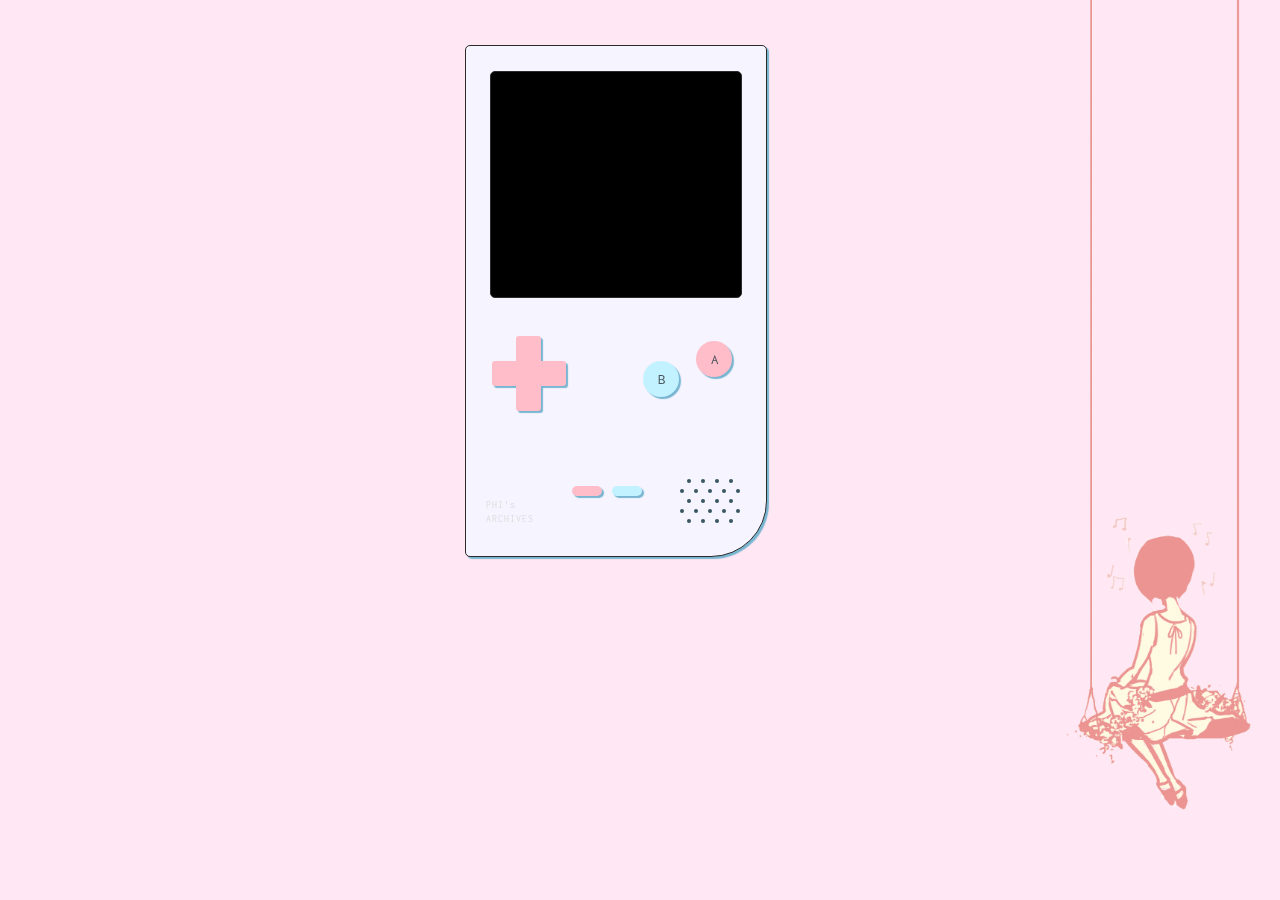
<file: index.html>
<!DOCTYPE html>
<html xmlns="http://www.w3.org/1999/xhtml" xml:lang="en" lang="en">

<head>
  <title>snoodly-archive</title>

  <!--
                               _               
                              | |              
  ___ _   _ _ __   ___ _ __ __| | ___ _ __ ___ 
 / __| | | | '_ \ / _ \ '__/ _` |/ _ \ '__/ _ \
 \__ \ |_| | |_) |  __/ | | (_| |  __/ | |  __/
 |___/\__,_| .__/ \___|_|  \__,_|\___|_|  \___|
           | |                                 
           |_|                                 

theme by superdere ꒰｡•‿•｡꒱
EDIT: it's kogami.tumblr.com now
EDIT: link to original theme https://gists.rawgit.com/niconicosette/dd2f0675a4600be818276709c147565e/raw/b3c622033e468a852f3b6437396b4aded0bdf621/thm.html#t24
please remember:

- html design is a form of art
- html design is protected under common copyright law
- therefore removing the theme credit makes you a scummy art thief

enjoy your new theme!

-->
  <meta name="viewport" content="width=device-width, initial-scale=1.0" />
  <link rel="stylesheet" href="css/style.css" />
  <script src="https://ajax.googleapis.com/ajax/libs/jquery/1.7/jquery.min.js"></script>

  <script type="text/javascript" src="js/tooltips.js"></script>
  <script>
    // source actually https://static.tumblr.com/7qjmkr5/IUmmdsy41/jquery.style-my-tooltips.js, but that's not archivable
    (function ($) {
      $(document).ready(function () {
        $("[title]").style_my_tooltips();
      });
    })(jQuery);
  </script>
</head>

<body>
  <iframe id="fish" scrolling="no" frameborder="0"
    src="https://cdn.abowman.com/widgets/fish/fish.html?up_backgroundColor=ffe7f3&up_numFish=5&up_fishColor1=80b8d2&up_fishColor2=80b8d2&up_fishColor3=80b8d2&up_fishColor4=80b8d2&up_fishColor5=80b8d2&up_fishColor6=80b8d2&up_fishColor7=80b8d2&up_fishColor8=80b8d2&up_fishColor9=80b8d2&up_fishColor10=80b8d2"></iframe>

  <img id="kiwa" src="assets/kiwa.gif" />
  <div id="content">
    <div id="gbc">
      <!--         <img
          id="pixel"
          src="whatever the lower left icon is"
        /> -->
      <p id="pixel">
        PHI's ARCHIVES
      </p>

      <div id="speaker">
        <div id="l1">
          <div id="hole"></div>
          <div id="hole"></div>
          <div id="hole"></div>
          <div id="hole"></div>
        </div>
        <div id="l2">
          <div id="hole"></div>
          <div id="hole"></div>
          <div id="hole"></div>
          <div id="hole"></div>
          <div id="hole"></div>
        </div>
        <div id="l3">
          <div id="hole"></div>
          <div id="hole"></div>
          <div id="hole"></div>
          <div id="hole"></div>
        </div>
        <div id="l4">
          <div id="hole"></div>
          <div id="hole"></div>
          <div id="hole"></div>
          <div id="hole"></div>
          <div id="hole"></div>
        </div>
        <div id="l5">
          <div id="hole"></div>
          <div id="hole"></div>
          <div id="hole"></div>
          <div id="hole"></div>
        </div>
        <div id="triangle"></div>
        <div id="bubble">old stuff migrated from tumblr.</div>
      </div>

      <div id="starts">
        <a id="s1" href="http://superdere.tumblr.com" title="theme"></a>
        <a id="s2" href="/" title="HOME"></a>
      </div>

      <div id="crosses">
        <div id="cmid"></div>
        <a id="c1" href="calmspirit/index.html" title="thankya"></a>
        <a id="c2" href="nilla-cafe/index.html" title="nilla nilla cafe"></a>
        <a id="c3" href="https://zbeok.github.io/nicenicenice" title="a niceness"></a>
        <a id="c4" href="https://zbeok.github.io/d4r1ing" title="1-(800)-god-talk"></a>
      </div>

      <div id="abs">
        <a id="ab" href="about/index.html" title="about"><span style="margin-left:2px;">A</span></a>
        <a id="bb" href="commission/index.html" title="commission me"><span style="margin-left:3px;">B</span></a>
      </div>
      <!-- should put an iframe here instead of links -->
      <div id="posts"></div>
    </div>
  </div>
</body>

</html>
</file>
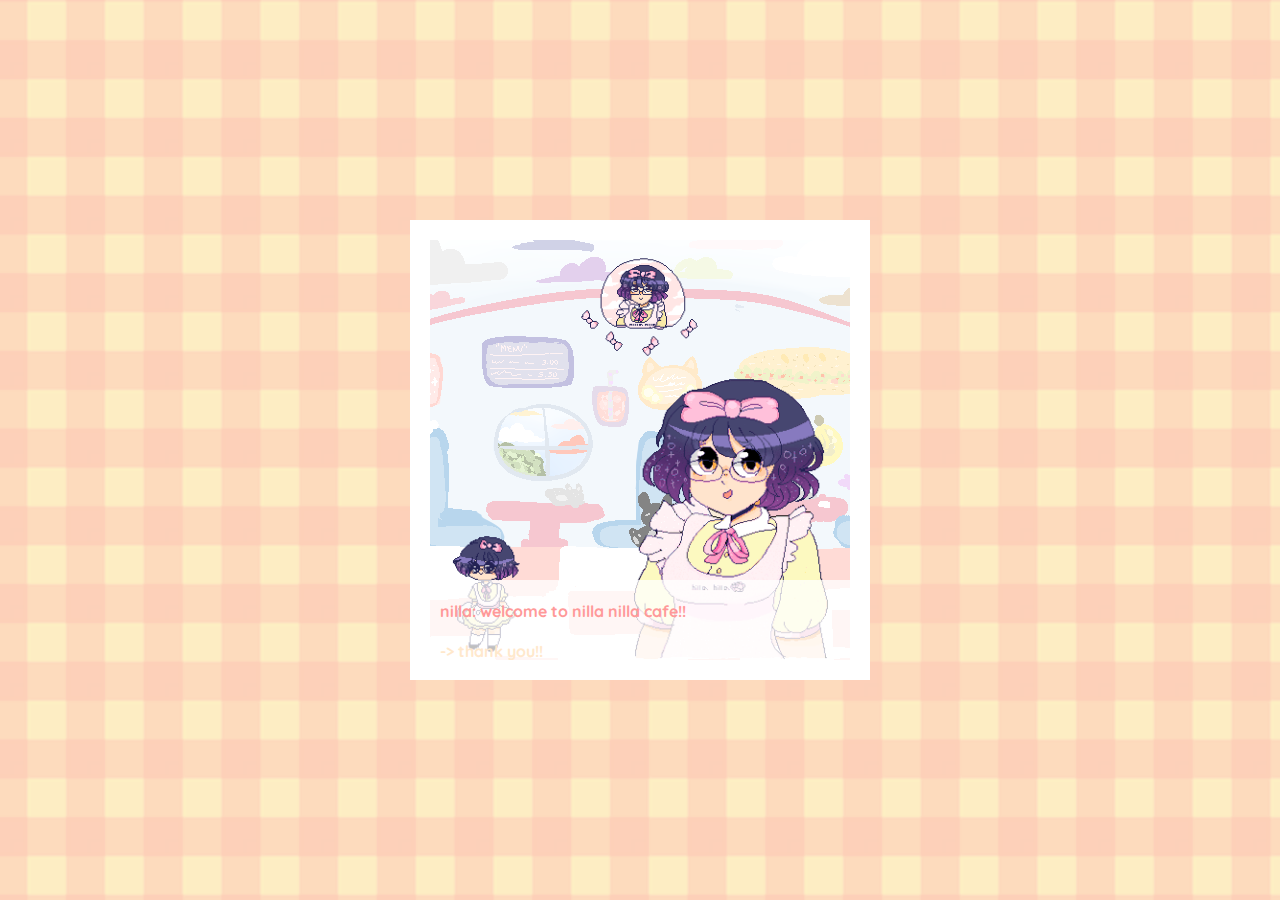
<file: nilla-cafe/index.html>
<!DOCTYPE html>
<html lang="en">

<head>
  <meta charset="utf-8" />
  <meta name="viewport" content="width=device-width, initial-scale=1" />
  <link rel="icon" href="https://glitch.com/favicon.ico" />
  <title>Hello Babes!</title>

  <!-- stylesheets -->
  <link rel="stylesheet" href="style.css" />

  <!-- js -->
  <script src="script.js"></script>
</head>

<body>
  <div class="content" role="main">
    <div id="container">
      <div id="ui">
        <img id="reaction" src="../assets/smile.gif" />
        <img id="stats" src="../assets/stats.png" />
        <div id="talkbubble">
          <p class="talk">
            nilla: welcome to nilla nilla cafe!! <br /><br />
            <a onclick="progress()">-> thank you!! </a>
          </p>
        </div>
      </div>
      <img id="sprite" src="../assets/nilla-pixel.png" />
    </div>
  </div>
  <!-- The footer holds our remix button — you can use it for structure or cut it out ✂ -->
  <footer class="footer"></footer>
</body>

</html>
</file>
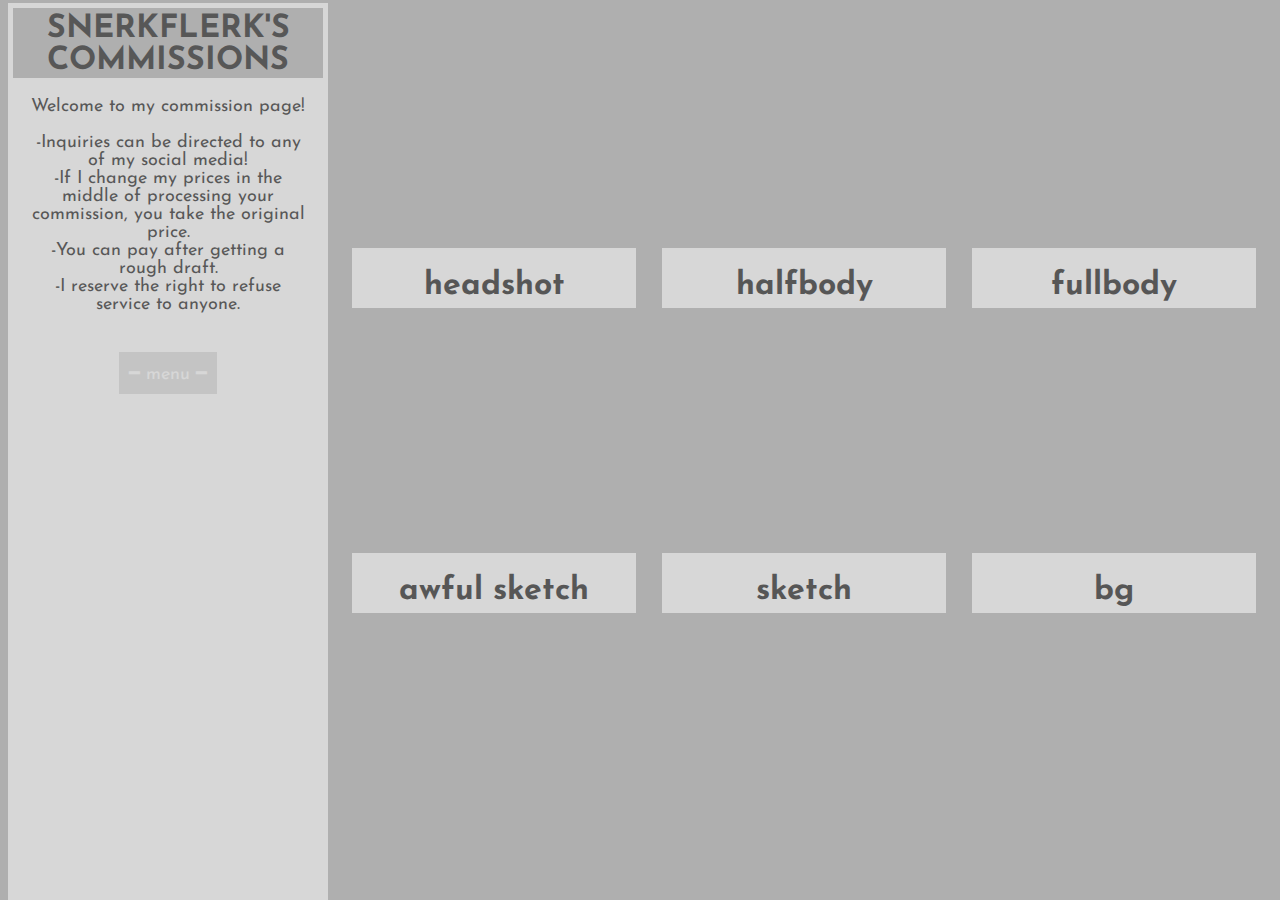
<file: commission/2016.html>
<!DOCTYPE html PUBLIC "-//W3C//DTD XHTML 1.0 Transitional//EN" "http://www.w3.org/TR/xhtml1/DTD/xhtml1-transitional.dtd">
<html xmlns="http://www.w3.org/1999/xhtml">
<head>
<link href="https://fonts.googleapis.com/css?family=Josefin+Sans" rel="stylesheet"><meta name="viewport" content="width=device-width, initial-scale=1.0" />
</head>

<style>

body {
    background:#afafaf;
	font-family: 'Josefin Sans', 'Helvetica Neue', Arial, sans-serif;
	font-size:18px;
}

#main {
	position:fixed;
	width:25%;
	height:100%;
	background: #ffffff;
	text-align: center;
	opacity:0.5;
	transition: all .5s ease;
	margin-top:-5px;
}

#main:hover {
	opacity:.8;
}

#title {
    background:#afafaf;
    height:60px;
	font-size: 32px;
	padding:5px;
	font-weight: bold;
	margin:5px;
	z-index: 10;
}

#sidebar {
	margin: 20px;
}

/* Style The Dropdown Button */
.dropbtn {
    background-color: #dadada;
    width: 100%;
    color: white;
    padding: 10px;
    margin-top:20px;
    font-size: 12px;
    border: none;
    cursor: pointer;
	transition: all .5s ease;
	font-family: 'Josefin Sans', 'Helvetica Neue', Arial, sans-serif;
	font-size:18px;
}

/* The container <div> - needed to position the dropdown content */
.dropdown {
    position: relative;
    display: inline-block;
}

/* Dropdown Content (Hidden by Default) */
.dropdown-content {
    display: none;
    position: absolute;
    background-color: #f9f9f9;
    width: 100%;
	transition: all .5s ease;
}

/* Links inside the dropdown */
.dropdown-content a {
    color: black;
    padding: 10px;
    text-decoration: none;
    display: block;
	transition: all .5s ease;
}

/* Change color of dropdown links on hover */
.dropdown-content a:hover {background-color: #dadada}

/* Show the dropdown menu on hover */
.dropdown:hover .dropdown-content {
    display: block;
}

/* Change the background color of the dropdown button when the dropdown content is shown */
.dropdown:hover .dropbtn {
    background-color: gray;
}

#options{
    margin: 5px 0 0 26%;
    text-align:center;
    position:relative;
}

.type {
    display: inline-block;
    position:initial;
    width:32.5%;
    height:300px;
    background:gray;
    text-align:center;
    overflow:hidden;
}

.written {
    background:#ffffff;
    position: initial;
    height:280px;
    width:auto;
	z-index: 10;
	padding:1px 10px;
	margin:10px;
	margin-top:240px;
	opacity:.5;
	transition: all .5s ease;
}

.written h1{
	font-size: 32px;
	font-weight: bold;
}
.written:hover {
	opacity:.9;
	margin-top:10px;
}
    
#headshot {
    background:url(http://pre01.deviantart.net/92c1/th/pre/i/2015/166/6/5/kiwako__again___by_snerkflerks-d8xg7sh.png);
    background-repeat: no-repeat;
    background-size: auto 200%;
    background-position:50%;
}

#halfbody {
    background:url(https://img00.deviantart.net/2c1e/i/2017/129/6/b/super_nice_everything_nice_by_snerkflerks-db8pwr7.png);
    background-repeat: no-repeat;
    background-size:auto 100%;
    background-position:50% 25%;
}

#fullbody {
    background:url(http://orig11.deviantart.net/7e92/f/2016/178/0/d/_commission__fates_by_snerkflerks-da7wum2.gif);
    background-repeat: no-repeat;
    background-size: auto 200%;
    background-position:100% 75%;
}

#awful {
    background:url(http://68.media.tumblr.com/eb5f4376636a7a3f552a583fb386ff70/tumblr_oebt5clJJx1tqt1h6o2_1280.png);
    background-repeat: no-repeat;
    background-size: auto 125%;
    background-position:100% 75%;
}

#sketch {
    background:url(http://pre07.deviantart.net/546c/th/pre/i/2016/194/8/7/_com__lacie_by_snerkflerks-da93v6j.png);
    background-repeat: no-repeat;
    background-size: auto 100% ;
    background-position:100% 75%;
}

#bg {
    background:url(https://68.media.tumblr.com/4777a1ad27160bd7eedb99de4ce0dcce/tumblr_p5nwqycsSi1tqt1h6o1_1280.png);
    background-repeat: no-repeat;
    background-size: auto 100%;
    background-position:50% 75%;
}

</style>
<script language="javascript" type="text/javascript">// <![CDATA[
if ((navigator.userAgent.match(/iPhone/i)) || (navigator.userAgent.match(/iPod/i))) {
  location.replace("/commission/mobile.html");
} else if (screen.width <= 320){
  document.location = "/commission/mobile.html";
}
// ]]></script>
<body>
<div id= "main">
    <div id="title">SNERKFLERK'S COMMISSIONS</div>
    <div id="sidebar"><p>
        Welcome to my commission page!<br><br>
        -Inquiries can be directed to any of my social media!<br>
        -If I change my prices in the middle of processing your commission, you take the original price. <br>
        -You can pay after getting a rough draft.<br>
        -I reserve the right to refuse service to anyone.</p>
        <div class="dropdown">
            <button class="dropbtn">━ menu ━</button>
            <div class="dropdown-content">
                <a href="http://snerkflerks.tumblr.com/tagged/snerkflerk-draws">examples</a>
                <a href="http://snerkflerks.tumblr.com/about">about</a>
                <a href="http://snerkflerks.tumblr.com/">tumblr</a>
                <a href="http://snerkflerks.deviantart.com/">da</a>
            </div>
        </div>
    </div>
</div>


<div id= "options">
    <div class="type" id="headshot"><div class="written"><h1>headshot</h1><p><b>$40</b><br><br><br>comes with an optional background or short animation, if requested.<br><br></p></div>
    </div>
    
    <div class="type" id="halfbody"><div class="written"><h1>halfbody</h1><p><b>$50</b><br><br><br> comes with a simple background, if requested. Extra characters are $10 each!<br><br></p></div>
    </div>
    
    <div class="type" id="fullbody"><div class="written"><h1>fullbody</h1><p><b>$70</b><br><br><br>comes with a simple background, if requested. Extra characters are 15$ each!<br><br></p></div>
    </div>
    
    <div class="type" id="awful"><div class="written"><h1>awful sketch</h1><p><b>$10</b><br><br><br>comes with an optional background, if requested. Extra characters are 3$ each!<br><br></p></div>
    </div>
    
    <div class="type" id="sketch"><div class="written"><h1>sketch</h1><p><b>$25</b><br><br><br>comes with an optional background, if requested. Extra characters are 5$ each!<br><br></p></div>
    </div>
    
    <div class="type" id="bg"><div class="written"><h1>bg</h1><p><b>$30-100</b><br><br><br> We can discuss the specifics! It all depends on complexity.<br><br></p></div>
    </div>

</div>

</body>
</html>
</file>
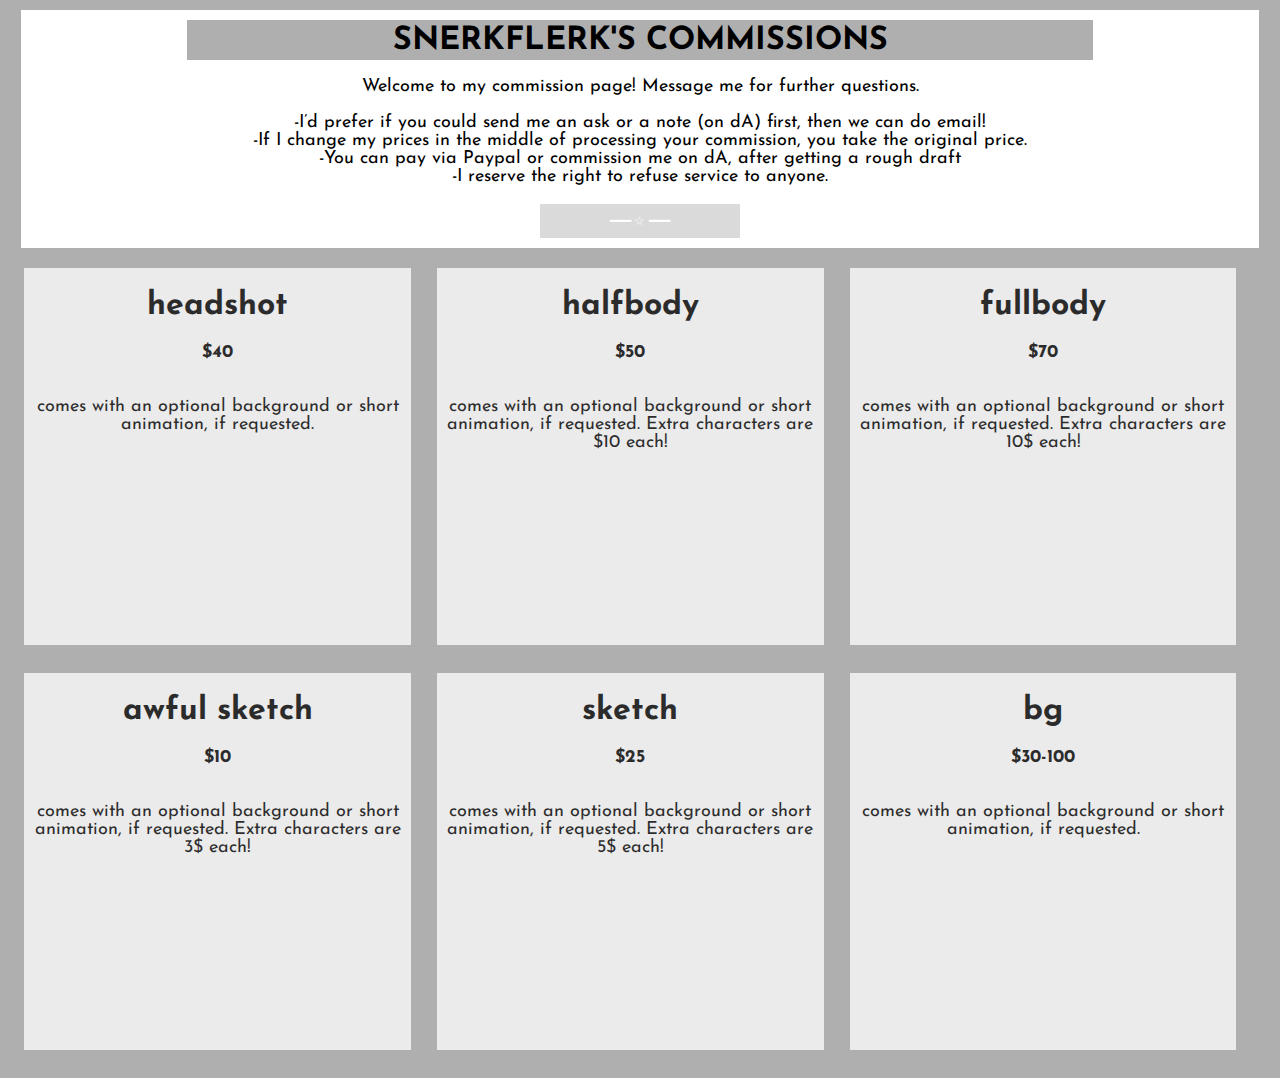
<file: commission/mobile.html>
<!DOCTYPE html PUBLIC "-//W3C//DTD XHTML 1.0 Transitional//EN" "http://www.w3.org/TR/xhtml1/DTD/xhtml1-transitional.dtd">
<html xmlns="http://www.w3.org/1999/xhtml">
<head>
<link href="https://fonts.googleapis.com/css?family=Josefin+Sans" rel="stylesheet">
  <meta name="viewport" content="width=device-width, initial-scale=1.0" />
</head>

<style>

body {
    background:#afafaf;
	font-family: 'Josefin Sans', 'Helvetica Neue', Arial, sans-serif;
	font-size:18px;
}

#main {
	width:98%;
	height:auto;
	background: #ffffff;
	text-align: center;
	transition: all .5s ease;
	margin:10px auto;
}


#title {
    position:absolute;
    background:#afafaf;
    width:70%;
    height:30px;
	font-size: 32px;
	font-weight: bold;
	padding:5px;
	margin:10px 13%;
	z-index: 10;
}

#sidebar {
	padding: 50px 10px 10px 10px;
}

/* Style The Dropdown Button */
.dropbtn {
    background-color: #dadada;
    width: 200px;
    color: white;
    padding: 10px;
    font-size: 12px;
    border: none;
    cursor: pointer;
	transition: all .5s ease;
}

/* The container <div> - needed to position the dropdown content */
.dropdown {
    position: relative;
    display: inline-block;
}

/* Dropdown Content (Hidden by Default) */
.dropdown-content {
    display: none;
    position: absolute;
    background-color: #f9f9f9;
    width: 200px;
	transition: all .5s ease;
}

/* Links inside the dropdown */
.dropdown-content a {
    color: black;
    padding: 10px;
    text-decoration: none;
    display: block;
	transition: all .5s ease;
}

/* Change color of dropdown links on hover */
.dropdown-content a:hover {background-color: #dadada}

/* Show the dropdown menu on hover */
.dropdown:hover .dropdown-content {
    display: block;
}

/* Change the background color of the dropdown button when the dropdown content is shown */
.dropdown:hover .dropbtn {
    background-color: gray;
}

#options{
    width:99%;
    margin: 10px auto;
    position:relative;
    z-index:-1;
}

.type {
    display: inline-block;
    width:32.5%;
    position: initial;
    height:400px;
    background:gray;
    text-align:center;
    overflow:hidden;
}

.written {
    background:#ffffff;
    position: initial;
    height:375px;
    width:auto;
	z-index: 10;
	padding:1px 10px;
	margin:10px;
	opacity:.75;
	transition: all .5s ease;
}

.written h1{
	font-size: 32px;
	font-weight: bold;
}
    
#headshot {
    background:url(http://pre01.deviantart.net/92c1/th/pre/i/2015/166/6/5/kiwako__again___by_snerkflerks-d8xg7sh.png);
    background-repeat: no-repeat;
    background-size: auto 250%;
    background-position:50%;
}

#halfbody {
    background:url(http://orig14.deviantart.net/6ace/f/2015/327/5/4/boing_boing__by_snerkflerks-d9hty27.png);
    background-repeat: no-repeat;
    background-size:auto 200%;
    background-position:100% 25%;
}

#fullbody {
    background:url(http://orig11.deviantart.net/7e92/f/2016/178/0/d/_commission__fates_by_snerkflerks-da7wum2.gif);
    background-repeat: no-repeat;
    background-size: auto 200%;
    background-position:100% 75%;
}

#awful {
    background:url(http://68.media.tumblr.com/eb5f4376636a7a3f552a583fb386ff70/tumblr_oebt5clJJx1tqt1h6o2_1280.png);
    background-repeat: no-repeat;
    background-size: auto 100%;
    background-position:100% 75%;
}

#sketch {
    background:url(http://pre07.deviantart.net/546c/th/pre/i/2016/194/8/7/_com__lacie_by_snerkflerks-da93v6j.png);
    background-repeat: no-repeat;
    background-size: auto 100% ;
    background-position:100% 75%;
}

#bg {
    background:url(http://orig14.deviantart.net/1a5a/f/2015/104/a/e/creek_creek_by_snerkflerks-d8prpd6.gif);
    background-repeat: no-repeat;
    background-size: auto 100%;
    background-position:100% 75%;
}

</style>
<body>
<div id= "main">
    <div id="title">SNERKFLERK'S COMMISSIONS</div>
    <div id="sidebar"><p>
        Welcome to my commission page! Message me for further questions.<br><br>
        -I’d prefer if you could send me an ask or a note (on dA) first, then we can do email!<br>
        -If I change my prices in the middle of processing your commission, you take the original price. <br>
        -You can pay via Paypal or commission me on dA, after getting a rough draft<br>
        -I reserve the right to refuse service to anyone.</p>
        <div class="dropdown">
            <button class="dropbtn">━━━ ☆ ━━━</button>
            <div class="dropdown-content">
                <a href="http://snerkflerks.tumblr.com/tagged/snerkflerk-draws">examples</a>
                <a href="http://snerkflerks.tumblr.com/about">about</a>
                <a href="http://snerkflerks.tumblr.com/">tumblr</a>
                <a href="http://snerkflerks.deviantart.com/">da</a>
            </div>
        </div>
    </div>
</div>


<div id= "options">
    <div class="type" id="headshot"><div class="written"><h1>headshot</h1><p><b>$40</b><br><br><br>comes with an optional background or short animation, if requested.<br><br></p></div>
    </div>
    
    <div class="type" id="halfbody"><div class="written"><h1>halfbody</h1><p><b>$50</b><br><br><br> comes with an optional background or short animation, if requested. Extra characters are $10 each!<br><br></p></div>
    </div>
    
    <div class="type" id="fullbody"><div class="written"><h1>fullbody</h1><p><b>$70</b><br><br><br>comes with an optional background or short animation, if requested. Extra characters are 10$ each!<br><br></p></div>
    </div>
    
    <div class="type" id="awful"><div class="written"><h1>awful sketch</h1><p><b>$10</b><br><br><br>comes with an optional background or short animation, if requested. Extra characters are 3$ each!<br><br></p></div>
    </div>
    
    <div class="type" id="sketch"><div class="written"><h1>sketch</h1><p><b>$25</b><br><br><br>comes with an optional background or short animation, if requested. Extra characters are 5$ each!<br><br></p></div>
    </div>
    
    <div class="type" id="bg"><div class="written"><h1>bg</h1><p><b>$30-100</b><br><br><br>comes with an optional background or short animation, if requested.<br><br></p></div>
    </div>

</div>

</body>
</html>
</file>
<file: css/style.css>
@import url("https://fonts.googleapis.com/css2?family=Inconsolata&display=swap");
::-webkit-scrollbar-thumb:vertical {
  -webkit-border-radius: 2px;
  border-radius: 2px;
  background-color: #404040;
  border-left: 1px solid #2b2b2b;
}
::-webkit-scrollbar-thumb:horizontal {
  background-color: #404040;
  height: 8px;
  border: 1px solid #2b2b2b;
}
::-webkit-scrollbar {
  width: 15px;
  background-color: #2b2b2b;
  height: 8px;
}
::-webkit-scrollbar-track {
  background: #2b2b2b;
  border-left: 1px solid #2b2b2b;
}

body {
  font-family: Inconsolata;
  font-weight: normal;
  font-size: 10px;
  line-height: 14px;
  letter-spacing: 1px;
  word-spacing: -2px;
  color: #dddddd;
  word-wrap: break-word;
  text-align: justify;
  text-overflow: ellipsis;
  background: #ffe7f3 fixed
    repeat right top;
  margin: 0;
}

a {
  color: #f89ad0;
  text-decoration: none;
}

a:hover {
  color: #ffffff;
}

b,
strong {
  font-weight: heavy;
}
i,
em {
  font-weight: light;
}
li {
  list-style: square;
  margin-left: -25px;
  margin-right: 0px;
}

blockquote {
  border-left: 2px solid #2b2b2b;
  border-right: 2px solid #2b2b2b;
  background: #404040;
  margin-left: 0px;
  margin-right: 0px;
  padding: 4px 10px 4px 10px;
  -webkit-border-radius: 4px;
  border-radius: 4px;
}

#captions {
  display: block;
  padding: 0px;
  margin-top: 10px;
  -webkit-border-radius: 4px;
  border-radius: 4px;
  display: none;
}

#content {
  width: 350px;
  margin: auto;
}

#gbc {
  position: relative;
  z-index: 1;
  width: 300px;
  height: 510px;
  background: #f5f4ff;
  border: 1px solid #2b2b2b;
  margin-top: 5vh;
  -webkit-border-radius: 5px;
  -webkit-border-bottom-right-radius: 56px;
  -moz-border-radius: 5px;
  -moz-border-radius-bottomright: 56px;
  border-radius: 5px;
  border-bottom-right-radius: 56px;
  box-shadow: 2px 2px 1px #78b5d1;
}

#pixel {
  position: absolute;
  z-index: 10;
  bottom: 20px;
  left: 20px;
  width: 60px;
}
#kiwa {
  position:absolute;
  right:20px;
  top:0;
  height:90vh;
  width:auto;
  z-index:1000;
  pointer-events:none;
}
#fish {
  position:absolute;
  bottom:0;left:0;
/*   max-width:400px;
  max-height:300px; */
   width:100%;
  height:100%; 
  overflow:hidden;
}
#speaker {
  position: absolute;
  z-index: 2;
  margin: 430px 0px 0px 216px;
  cursor: pointer;
}
#l1 {
}
#l2 {
  margin-left: -7px;
}
#l3 {
}
#l4 {
  margin-left: -7px;
}
#l5 {
}
#hole {
  background: #395662;
  width: 4px;
  height: 4px;
  display: block;
  float: left;
  -webkit-border-radius: 50px;
  -moz-border-radius: 50px;
  border-radius: 50px;
  margin: 3px 5px 3px 5px;
}

#speaker #triangle {
  position: absolute;
  z-index: 3;
  margin: 0px;
  opacity: 0;
  width: 0;
  height: 0;
  border-top: 0px solid transparent;
  border-right: 0px solid #ffffff;
  border-bottom: 0px solid transparent;
  -webkit-transition: all 0.3s ease-in-out;
  -moz-transition: all 0.3s ease-in-out;
  -o-transition: all 0.3s ease-in-out;
  transition: all 0.3s ease-in-out;
}
#speaker:hover #triangle {
  margin: 5px 0px 0px 36px;
  opacity: 0.9;
  border-top: 15px solid transparent;
  border-right: 15px solid #ffffff;
  border-bottom: 5px solid transparent;
}
#speaker #bubble {
  cursor: default;
  position: absolute;
  z-index: 3;
  background: #ffffff;
  color: #626262;
  width: 0px;
  height: 0px;
  padding: 0px;
  margin: 0px 0px 0px 0px;
  opacity: 0;
  overflow: auto;
  text-align: center;
  -webkit-border-radius: 10px;
  -moz-border-radius: 10px;
  border-radius: 10px;
  -webkit-transition: all 0.3s ease-in-out;
  -moz-transition: all 0.3s ease-in-out;
  -o-transition: all 0.3s ease-in-out;
  transition: all 0.3s ease-in-out;
}
#speaker:hover #bubble {
  width: 80px;
  min-height: 60px;
  padding: 5px;
  opacity: 0.9;
  margin: -20px 0px 0px 50px;
}

#starts {
  position: absolute;
  z-index: 2;
  margin: 440px 0px 0px 106px;
}
#s1 {
  position: absolute;
  margin: 0px;
  display: block;
  width: 30px;
  height: 10px;
  background: #ffbcc9;
  -webkit-border-radius: 50px;
  -moz-border-radius: 50px;
  border-radius: 50px;
  box-shadow: 2px 2px 1px #78b5d1;
}
#s1:hover {
  box-shadow: none;
}
#s2 {
  position: absolute;
  margin: 0px 0px 0px 40px;
  display: block;
  width: 30px;
  height: 10px;
  background: #c2f2ff;
  -webkit-border-radius: 50px;
  -moz-border-radius: 50px;
  border-radius: 50px;
  box-shadow: 2px 2px 1px #78b5d1;
}
#s2:hover {
  box-shadow: none;
}

#crosses {
  position: absolute;
  z-index: 2;
  margin: 290px 0px 0px 50px;
}
#c1 {
  position: absolute;
  margin: 0px;
  display: block;
  width: 25px;
  height: 50px;
  background: #ffbcc9;
  -webkit-border-radius: 3px;
  -moz-border-radius: 3px;
  border-radius: 3px;
  box-shadow: 2px 2px 1px #78b5d1;
}
#c1:hover {
  box-shadow: none;
}
#c2 {
  position: absolute;
  margin: 25px 0px 0px 0px;
  display: block;
  width: 50px;
  height: 25px;
  background: #ffbcc9;
  -webkit-border-radius: 3px;
  -moz-border-radius: 3px;
  border-radius: 3px;
  box-shadow: 2px 2px 1px #78b5d1;
}
#c2:hover {
  box-shadow: none;
}
#c3 {
  position: absolute;
  margin: 25px 0px 0px 0px;
  display: block;
  width: 25px;
  height: 50px;
  background: #ffbcc9;
  -webkit-border-radius: 3px;
  -moz-border-radius: 3px;
  border-radius: 3px;
  box-shadow: 2px 2px 1px #78b5d1;
}
#c3:hover {
  box-shadow: none;
}
#c4 {
  position: absolute;
  margin: 25px 0px 0px -24px;
  display: block;
  width: 50px;
  height: 25px;
  background: #ffbcc9;
  -webkit-border-radius: 3px;
  -moz-border-radius: 3px;
  border-radius: 3px;
  z-index:-1;
  box-shadow: 2px 2px 1px #78b5d1;
}
#c4:hover {
  box-shadow: none;
}
#cmid {
  position: absolute;
  z-index: 9;
  background: #ffbcc9;
  width: 20px;
  height: 25px;
  margin: 25px 0px 0px 8px;
}
#c4:hover {
  box-shadow: none;
}

#abs {
  position: absolute;
  z-index: 2;
  margin: 295px 0px 0px 230px;
  font-size: 15px;
  line-height: 36px;
}
#abs a {
  color: #48535a;
}
#ab {
  position: absolute;
  margin: 0px;
  display: block;
  width: 36px;
  height: 36px;
  background: #ffbcc9;
  box-shadow: 2px 2px 1px #78b5d1;
  -webkit-border-radius: 50px;
  -moz-border-radius: 50px;
  border-radius: 50px;
  text-align: center;
}
#ab:hover {
  box-shadow: none;
}
#bb {
  position: absolute;
  margin: 20px 0px 0px -53px;
  display: block;
  width: 36px;
  height: 36px;
  background: #c2f2ff;
  box-shadow: 2px 2px 1px #78b5d1;
  -webkit-border-radius: 50px;
  -moz-border-radius: 50px;
  border-radius: 50px;
  text-align: center;
}
#bb:hover {
  box-shadow: none;
}

#posts {
  margin: 25px 0px 0px 24px;
  overflow: auto;
  width: 250px;
  height: 225px;
  border: 1px solid #2b2b2b;
  -webkit-border-radius: 5px;
  -moz-border-radius: 5px;
  border-radius: 5px;
  background: #000000;
}

.posts {
  margin: 17px 0px 5px 17px;
  overflow: hidden;
  width: 200px;
}

.posts img {
  max-width: 100%;
  border: 0px;
  opacity: 0.95;
  -webkit-transition: all 0.3s ease-in-out;
  -moz-transition: all 0.3s ease-in-out;
  -o-transition: all 0.3s ease-in-out;
  transition: all 0.3s ease-in-out;
  -webkit-border-radius: 4px;
  border-radius: 4px;
}

.px {
  text-align: left;
  margin: 10px 0px 10px 17px;
  width: 200px;
}
.px li {
  list-style: none;
  margin-left: -15px;
}
.px img {
  display: none;
}

#tsun {
  width: 200px;
  font-size: 8px;
  letter-spacing: 1px;
  text-align: right;
  margin-top: 4px;
  text-transform: uppercase;
}

#pagi {
  width: 200px;
  text-align: center;
  text-transform: uppercase;
  margin: 10px 0px 10px 17px;
}

.tumblr_audio_player {
  height: 40px;
  width: 100%;
}
#all {
  width: 200px;
  overflow: hidden;
}
#all #ugh {
  position: relative;
  z-index: 999;
  opacity: 0;
  -webkit-transition: all 0.6s ease-in-out;
  -moz-transition: all 0.6s ease-in-out;
  -o-transition: all 0.6s ease-in-out;
  transition: all 0.6s ease-in-out;
}
#all:hover #ugh {
  opacity: 1;
}
#all #moo {
  position: relative;
  width: 200px;
  z-index: 888;
  text-align: left;
  line-height: 12px;
  opacity: 1;
  margin: -25px 0px 0px 4px;
  -webkit-transition: all 0.6s ease-in-out;
  -moz-transition: all 0.6s ease-in-out;
  -o-transition: all 0.6s ease-in-out;
  transition: all 0.6s ease-in-out;
}
#all:hover #moo {
  opacity: 0;
}
#all #moo img {
  padding: 0px 5px 0px 0px;
  border: 0px;
}

#s-m-t-tooltip {
  z-index: 9999;
  background: #ffffff;
  font-size: 9px;
  line-height: 9px;
  text-transform: uppercase;
  text-align: center;
  color: #f89ad0;
  max-width: 100px;
  word-wrap: break-word;
  padding: 3px 3px 3px 4px;
  display: block;
  margin: 12px;
  border: 0px solid #2b2b2b;
  -webkit-border-radius: 3px;
  -moz-border-radius: 3px;
  border-radius: 3px;
}
</file>
<file: nilla-cafe/style.css>
@import url('https://fonts.googleapis.com/css2?family=Quicksand:wght@600;700&display=swap');
/******************************************************************************
STYLE
******************************************************************************/
/* Our default values set as CSS variables */
:root {
  --color-bg: #69F7BE;
  --color-text-main: #000000;
  --color-primary: #FFFF00;
  --wrapper-height: 87vh;
  --font-family: "Quicksand";
  --font-family-header: "Quicksand";
  --bg-img: url("../assets/bg-by-kuroeko.gif");
}

/* Basic page style resets */
* {
  box-sizing: border-box;
}
[hidden] {
  display: none !important;
}

body {
  background: var(--bg-img);
  background-size: cover;
  font-family: "Quicksand", serif;
  text-transform: lowercase;
  font-weight: bold;
  color: #ff9999;
  font-size: 16px;
  display: flex;
  justify-content: center;
  align-items: center;
  height: 100vh;
  margin: 0;
  padding: 0;
}

#container {
  width: 460px;
  height: 460px;
  border: 20px solid white;
  z-index: 0;
  background: url("../assets/cafe-bg.png");
  background-position: center;
  position: relative;
  overflow:hidden;
}

#ui {
  display: flex;
  justify-content: space-between;
  align-items: center;
  flex-direction: column;
  height: 100%;
}

#reaction {
  height: 300px;
  position: absolute;
  right: 0;
  bottom: 0;
  z-index: 10;
  
}

#stats {
  width: 150px;
}

#sprite {
  width: 100px;
  position: absolute;
  bottom: 0;
}

#talkbubble {
  height: 80px;
  width: 100%;
  padding: 5px 10px;
  background-color: rgba(255, 255, 255, 0.75);
  z-index: 1000;
}

.talk {
}

#container a {
  text-decoration: none;
  color: #ffe8cc;
  -webkit-transition: all 0.7s ease;
  -moz-transition: all 0.7s ease;
  -o-transition: all 0.7s ease;
  transition: all 0.7s ease;
}
#container a:hover {
  color: #ffad4d;
}
</file>
